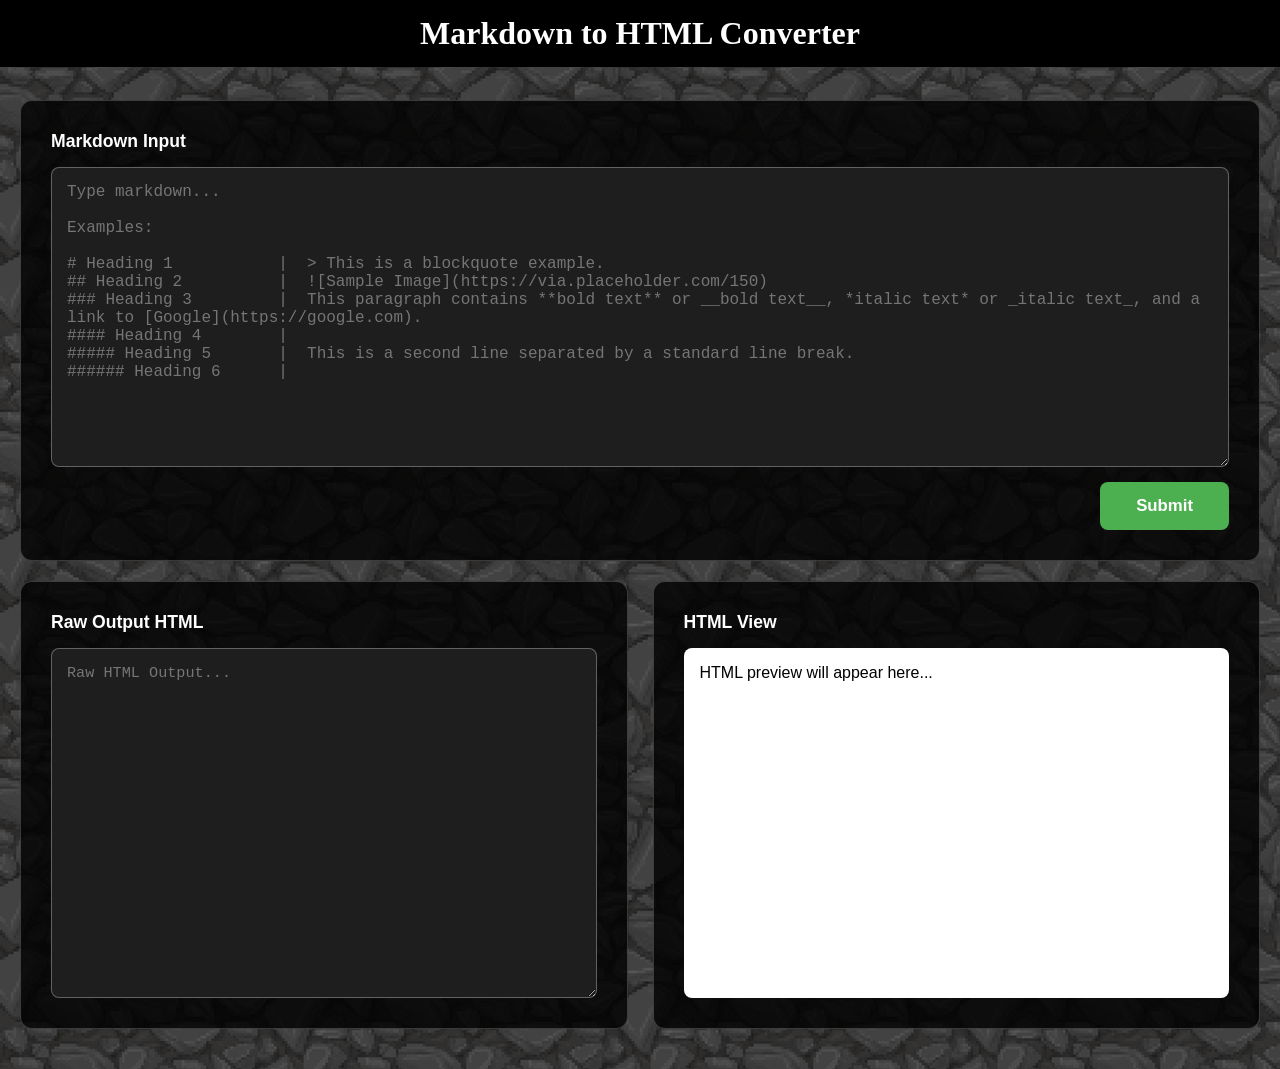
<file: htmlConverter/index.html>
<!doctype html>
<html lang="en">
  <head>
    <meta charset="UTF-8" />
    <meta name="viewport" content="width=device-width, initial-scale=1.0, maximum-scale=1.0, user-scalable=no" />
    <title>Markdown to HTML Converter</title>
    <link rel="stylesheet" href="style.css" />
    <script src="app.js" defer></script>
  </head>

  <body>
    <h1 id="welcome-head">Markdown to HTML Converter</h1>

    <!--Top container-->
    <div id="content-container" class="card">
      <label for="markdown-input" id="markdown-label">Markdown Input</label>
      <textarea
        id="markdown-input"
        placeholder="Type markdown...

Examples:

# Heading 1           |  > This is a blockquote example.
## Heading 2          |  ![Sample Image](https://via.placeholder.com/150)
### Heading 3         |  This paragraph contains **bold text** or __bold text__, *italic text* or _italic text_, and a link to [Google](https://google.com).
#### Heading 4        |   
##### Heading 5       |  This is a second line separated by a standard line break.
###### Heading 6      |  
"
      ></textarea>
      <button type="submit" id="submit-btn">Submit</button>
    </div>

    <!--Bottom container-->
    <div id="output-container">
      
      <!--Left output-->
      <div class="output-card card">
        <label id="raw-label" for="raw-output">Raw Output HTML</label>
        <textarea id="raw-output" placeholder="Raw HTML Output..." readonly></textarea>
      </div>

      <!--right output-->
      <div class="output-card card">
        <label id="html-view-label">HTML View</label>
        <div id="html-preview">HTML preview will appear here...</div>
      </div>

    </div>
  </body>
</html>
</file>
<file: htmlConverter/style.css>
/*Disable zoom*/
html, body{
    touch-action: manipulation;
}

/*Background*/
body {
  background-image: url('dark-bg.png');
  background-repeat: repeat;
  background-color: hsl(0, 0%, 12%);
  margin: 0;
  padding-top: 80px;
  min-height: 100vh;
  display: flex;
  flex-direction: column;
  font-family: 'Trebuchet MS', 'Lucida Sans', sans-serif;
}

/*Header*/
#welcome-head {
  text-align: center;
  background-color: black;
  color: white;
  margin: 0; 
  padding: 15px 0;
  position: fixed;
  top: 0;
  left: 0;
  width: 100%;
  z-index: 1000;
  font-family: 'Cinzel', serif;
}

/*Main Container Style*/
.card {
  background-color: rgba(0, 0, 0, 0.8); 
  border: 1px solid rgba(255, 255, 255, 0.2); 
  border-radius: 12px; 
  padding: 30px; 
  box-sizing: border-box;
}

/*Top container*/
#content-container {
  max-width: 1500px; 
  width: calc(100% - 40px);
  margin: 20px auto 20px auto; 
  display: flex;
  flex-direction: column;
  gap: 15px;

  #markdown-label {
    color: white;
    font-weight: bold;
    font-size: 1.1rem;
  }

  textarea {
    width: 100%;
    min-height: 300px;
    background-color: #1e1e1e;
    color: white;
    border: 1px solid rgba(255, 255, 255, 0.3);
    border-radius: 8px;
    padding: 15px;
    font-family: monospace;
    font-size: 1rem;
    resize: vertical;
    box-sizing: border-box;
  }

  #submit-btn {
    align-self: flex-end; 
    padding: 14px 36px;
    font-size: 1.05rem;
    background-color: #4caf50;
    color: white;
    border: none;
    border-radius: 8px;
    font-weight: bold;
    cursor: pointer;
    transition: background-color 0.2s;

    &:hover {
      background-color: #45a049;
    }
  }
}

/*Bottom container*/
#output-container {
  max-width: 1500px; 
  width: calc(100% - 40px);
  margin: 0 auto 40px auto; 
  display: flex;
  flex-direction: row;
  gap: 25px;

  /*Left and right style*/
  .output-card {
    flex: 1;
    display: flex;
    flex-direction: column;
    overflow-x: auto;  
    gap: 15px;

    label {
      color: white;
      font-weight: bold;
      font-size: 1.1rem;
    }

    #raw-output {
      width: 100%;
      min-height: 350px;
      background-color: #1e1e1e;
      color: #00ff66;
      border: 1px solid rgba(255, 255, 255, 0.3);
      border-radius: 8px;
      padding: 15px;
      box-sizing: border-box;
      font-family: monospace;
      font-size: 0.95rem;
      resize: vertical;
    }

    #html-preview {
      width: 100%;
      min-height: 350px;
      background-color: #ffffff;
      color: #000000;
      border: 1px solid rgba(255, 255, 255, 0.3);
      border-radius: 8px;
      padding: 15px;
      box-sizing: border-box;
      overflow-y: auto;
      font-size: 1rem;
    }
  }
}

@media (max-width: 768px){
#content-container,
  #output-container {
    width: calc(100% - 24px);
    padding: 20px;
  }

  #output-container {
    flex-direction: column;
    gap: 20px;
  }

  #submit-btn {
    width: 100%;
  }
}
</file>
